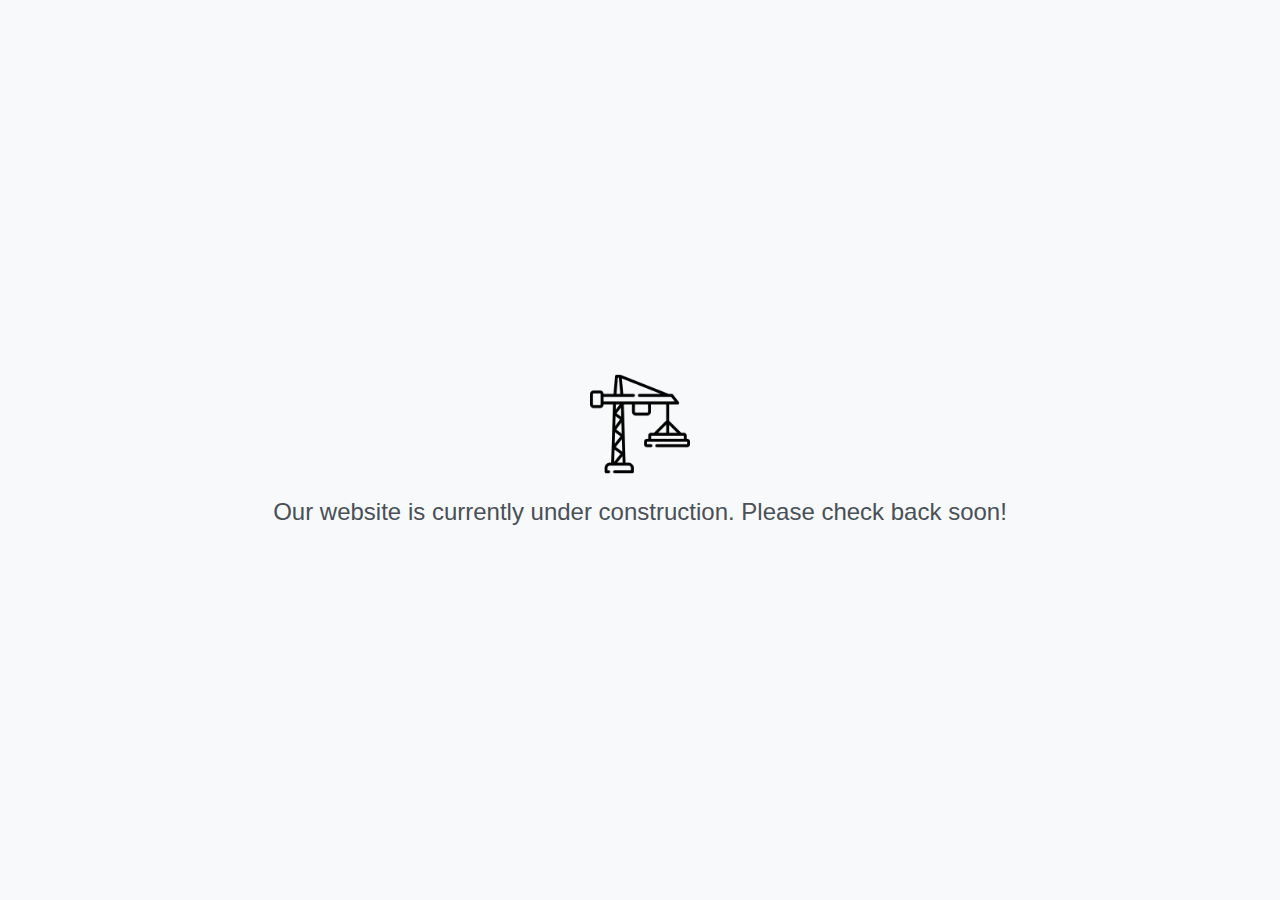
<file: index.html>
<!DOCTYPE html>
<html lang="en">
<head>
    <meta charset="UTF-8">
    <meta name="viewport" content="width=device-width, initial-scale=1.0">
    <title>Under Construction</title>
    <style>
        body {
            display: flex;
            justify-content: center;
            align-items: center;
            height: 100vh;
            margin: 0;
            font-family: Arial, sans-serif;
            background-color: #f8f9fa;
        }
        .container {
            text-align: center;
        }
        .icon {
            width: 100px; /* Adjust size as needed */
            height: auto;
        }
        .message {
            font-size: 24px;
            color: #495057;
            margin-top: 20px;
        }
    </style>
</head>
<body>
    <div class="container">
        <img src="images/construction.png" alt="Under Construction" class="icon">
        <div class="message">Our website is currently under construction. Please check back soon!</div>
    </div>
</body>
</html>
</file>
